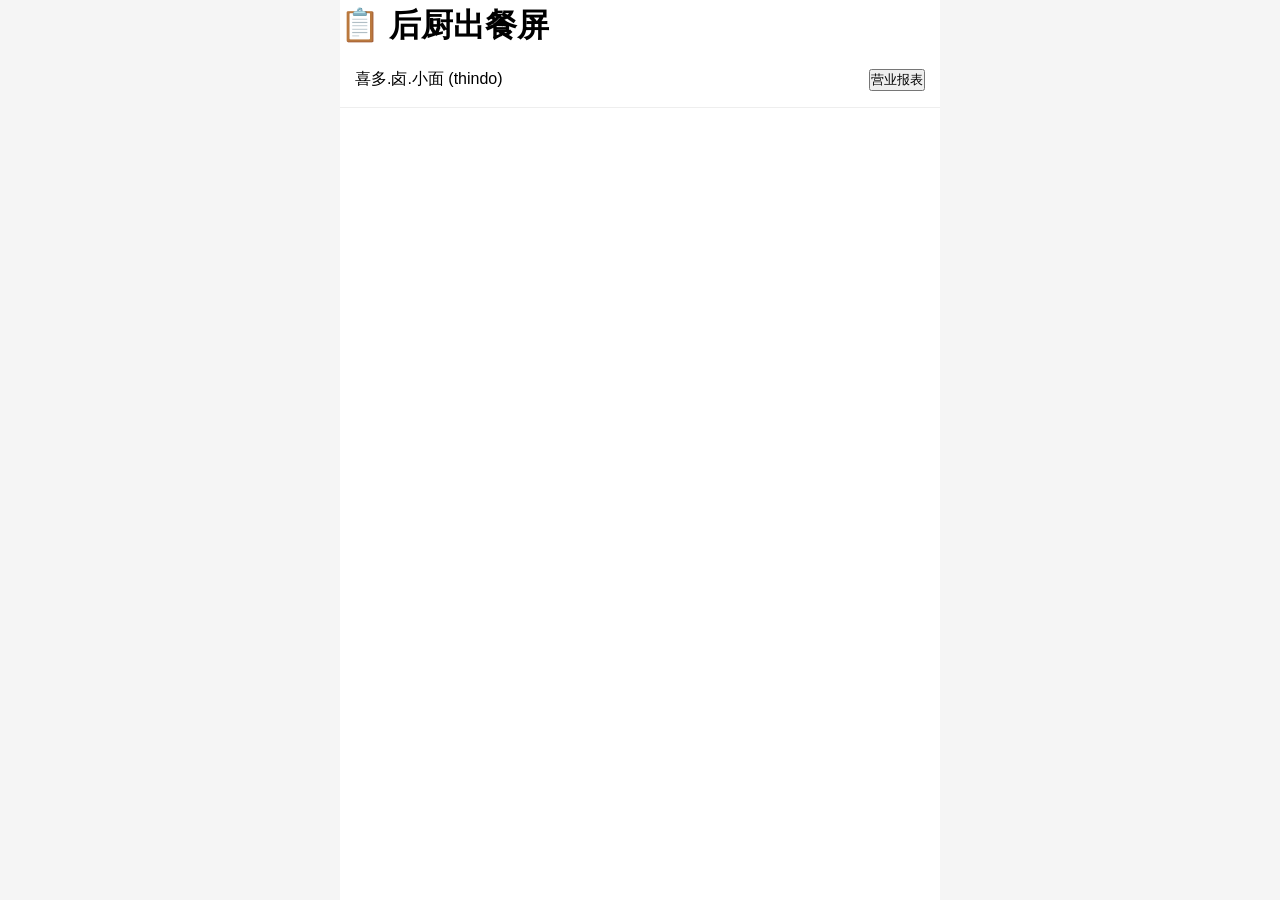
<file: admin.html>
<!-- admin.html -->
<!DOCTYPE html>
<html lang="zh">
<head>
<meta charset="UTF-8">
<meta name="viewport" content="width=device-width, initial-scale=1.0">
<title>后厨管理 - 喜多.卤.小面</title>
<link rel="stylesheet" href="style.css">
</head>
<body>
<div class="container">
    <h1>📋 后厨出餐屏</h1>
    <div class="admin-header">
        <span>喜多.卤.小面 (thindo)</span>
        <a href="stats.html" target="_blank"><button>营业报表</button></a>
    </div>
    <div id="order-list"></div>
</div>

<script src="data.js"></script>
<script>
let lastOrderCount = 0;

function loadOrders() {
    const orders = JSON.parse(localStorage.getItem("orders")) || [];
    const pending = orders.filter(o => o.status === "等待制作");
    
    // 检测新订单
    if (pending.length > lastOrderCount && lastOrderCount > 0) {
        speakText("您有新的订单，请及时处理");
    }
    lastOrderCount = pending.length;
    
    document.getElementById("order-list").innerHTML = pending.map(order => `
        <div class="order-card" id="order-${order.id}">
            <div class="order-header">
                <h2>取餐码: ${order.code}</h2>
                <span class="order-time">${order.time}</span>
            </div>
            <p><strong>类型:</strong> ${order.customer.isDelivery ? '📦 外卖打包' : '🍽️ 到店用餐'}</p>
            <p><strong>备注:</strong> ${order.customer.remark || '无'}</p>
            <ul>
                ${order.items.map(i => `<li>${i.name} x${i.qty} ${i.options ? '('+JSON.stringify(i.options)+')' : ''}</li>`).join('')}
            </ul>
            <p><strong>合计:</strong> ￥${order.total}</p>
            <div class="action-btns">
                <button onclick="speakCode('${order.code}')">🔊 喊号</button>
                <button onclick="printOrder(${order.id})">🖨️ 打印</button>
                <button onclick="completeOrder(${order.id})">✅ 出餐完成</button>
            </div>
        </div>`).join('');
}

// 语音播报取餐码
function speakCode(code) {
    speakText(`请取餐，取餐码 ${code}，请取餐`);
}

// 模拟打印
function printOrder(id) {
    const order = orders.find(o => o.id === id);
    const printContent = `
        喜多.卤.小面 (thindo)
        =====================
        取餐码: ${order.code}
        时间: ${order.time}
        类型: ${order.customer.isDelivery ? '外卖' : '堂食'}
        ---------------------
        ${order.items.map(i => `${i.name} x${i.qty}`).join('\n')}
        ---------------------
        合计: ￥${order.total}
        谢谢惠顾！
    `;
    
    const win = window.open('', '', 'width=400,height=600');
    win.document.write(`<pre>${printContent}</pre>`);
    win.print();
}

// 出餐完成
function completeOrder(id) {
    if (!confirm("确认出餐完成吗？")) return;
    
    let orders = JSON.parse(localStorage.getItem("orders"));
    orders = orders.map(o => o.id === id ? {...o, status: "已完成"} : o);
    localStorage.setItem("orders", JSON.stringify(orders));
    
    // 模拟给顾客发通知
    speakText("您的订单已完成，请尽快取餐");
    alert(`模拟短信已发送：您的取餐码订单已完成，请尽快取餐！`);
    
    loadOrders();
}

// 自动刷新
setInterval(loadOrders, 3000);
loadOrders();
</script>
</body>
</html>
</file>
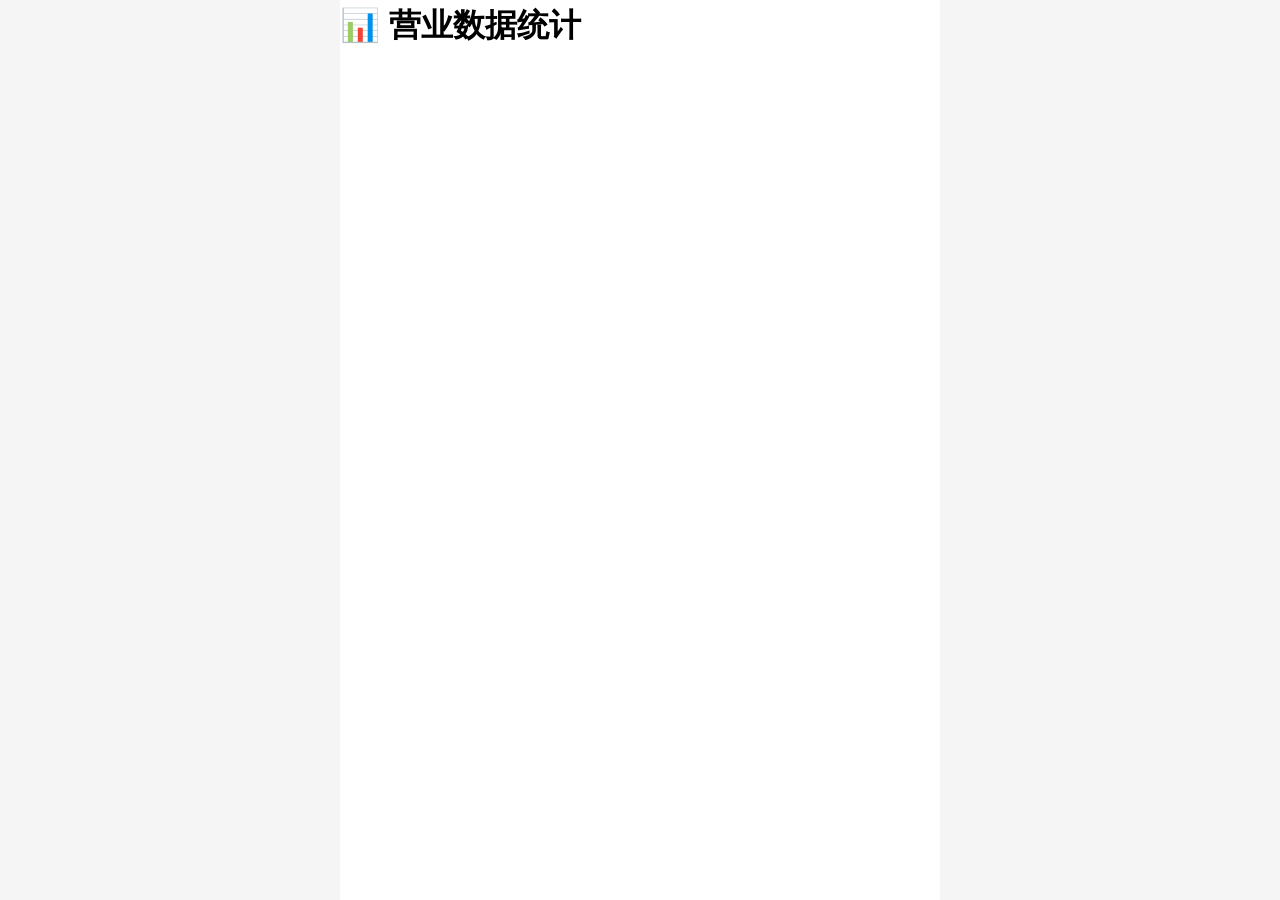
<file: stats.html>
<!-- stats.html -->
<!DOCTYPE html>
<html lang="zh">
<head>
<meta charset="UTF-8">
<meta name="viewport" content="width=device-width, initial-scale=1.0">
<title>营业报表 - 喜多.卤.小面</title>
<link rel="stylesheet" href="style.css">
</head>
<body>
<div class="container">
    <h1>📊 营业数据统计</h1>
    <div id="report"></div>
</body>
<script src="data.js"></script>
<script>
    const orders = JSON.parse(localStorage.getItem("orders")) || [];
    const today = new Date().toLocaleDateString();
    const todaysOrders = orders.filter(o => o.time.includes(today));
    
    let revenue = 0;
    let count = todaysOrders.length;
    let deliveryCount = 0;
    let productSales = {};
    
    todaysOrders.forEach(o => {
        revenue += o.total;
        if (o.customer.isDelivery) deliveryCount++;
        o.items.forEach(item => {
            productSales[item.name] = (productSales[item.name] || 0) + item.qty;
        });
    });
    
    // 排序热销产品
    const hotProducts = Object.entries(productSales)
        .sort((a, b) => b[1] - a[1])
        .slice(0, 5);
    
    document.getElementById("report").innerHTML = `
        <div class="card">
            <h3>今日日期</h3>
            <p>${today}</p>
        </div>
        <div class="card">
            <h3>总营业额</h3>
            <p style="font-size:24px;color:#FF5722;">￥${revenue.toFixed(2)}</p>
        </div>
        <div class="card">
            <h3>订单总数</h3>
            <p>${count} 单</p>
        </div>
        <div class="card">
            <h3>外卖订单</h3>
            <p>${deliveryCount} 单</p>
        </div>
        <div class="card">
            <h3>热销产品 TOP5</h3>
            <ol>
                ${hotProducts.map(([name, cnt]) => `<li>${name}: ${cnt}份</li>`).join('')}
            </ol>
        </div>
    `;
</script>
</body>
</html>
</file>
<file: style.css>
/* style.css */
* { margin: 0; padding: 0; box-sizing: border-box; }

body { 
    font-family: -apple-system, BlinkMacSystemFont, "Segoe UI", Roboto, Helvetica, Arial, sans-serif; 
    background: #f5f5f5; 
    line-height: 1.6;
}

.container { 
    max-width: 600px; 
    margin: auto; 
    background: #fff; 
    min-height: 100vh; 
    padding-bottom: 80px;
}

/* 头部样式 */
.header { 
    background: linear-gradient(135deg, #FF5722, #FF9800); 
    color: white; 
    padding: 20px; 
    text-align: center; 
}

.logo { 
    width: 80px; 
    height: 80px; 
    border-radius: 50%; 
    border: 3px solid white; 
    margin-bottom: 10px;
}

.slogan { 
    font-size: 12px; 
    opacity: 0.9; 
    margin-top: 5px;
}

#user-area { 
    font-size: 12px; 
    margin-top: 10px; 
    background: rgba(255,255,255,0.2);
    padding: 8px;
    border-radius: 5px;
}

/* 登录区域 */
#auth-section { 
    padding: 15px; 
    background: #fff; 
    border-bottom: 1px solid #eee;
    display: flex;
    gap: 5px;
    flex-wrap: wrap;
}

#auth-section input { 
    flex: 1; 
    min-width: 120px;
    padding: 8px; 
    border: 1px solid #ddd; 
    border-radius: 5px; 
}

#auth-section button { 
    padding: 8px 12px; 
    border: none; 
    border-radius: 5px; 
    background: #FF5722;
    color: white;
    cursor: pointer;
}

/* 选项卡 */
.tab { 
    display: flex; 
    background: #fff; 
    border-bottom: 1px solid #eee;
}

.tab-btn { 
    flex: 1; 
    padding: 12px; 
    border: none; 
    background: #eee; 
    cursor: pointer; 
    transition: all 0.3s;
}

.tab-btn.active { 
    background: #FF5722; 
    color: white; 
    font-weight: bold;
}

/* 菜单项 */
.menu-item { 
    display: flex; 
    padding: 15px; 
    border-bottom: 1px solid #eee; 
    cursor: pointer;
    transition: background 0.2s;
}

.menu-item:hover { 
    background: #f9f9f9; 
}

.food-img { 
    width: 80px; 
    height: 80px; 
    border-radius: 8px; 
    margin-right: 15px; 
    object-fit: cover; 
}

.food-info { 
    flex: 1; 
}

.food-info strong { 
    display: block; 
    margin-bottom: 5px; 
    color: #333;
}

.food-info p { 
    font-size: 12px; 
    color: #666; 
    margin-bottom: 5px;
}

.price { 
    color: #FF5722; 
    font-weight: bold; 
    font-size: 16px;
}

/* 购物车栏 */
.cart-bar { 
    position: fixed; 
    bottom: 0; 
    left: 0; 
    right: 0; 
    background: #FF5722; 
    color: white; 
    padding: 15px; 
    display: flex; 
    justify-content: space-between; 
    font-size: 18px; 
    font-weight: bold; 
    cursor: pointer;
    z-index: 100;
}

/* 弹窗样式 */
.modal { 
    display: none; 
    position: fixed; 
    top: 0; 
    left: 0; 
    width: 100%; 
    height: 100%; 
    background: rgba(0,0,0,0.5); 
    justify-content: center; 
    align-items: center;
    z-index: 1000;
}

.modal.show { 
    display: flex; 
}

.modal-content { 
    background: white; 
    width: 90%; 
    max-width: 400px; 
    padding: 20px; 
    border-radius: 10px; 
    max-height: 80vh;
    overflow-y: auto;
}

.detail-img { 
    width: 100%; 
    border-radius: 10px; 
    margin-bottom: 15px;
}

.option-group { 
    margin: 10px 0; 
}

.option-group label { 
    margin-right: 10px; 
    font-size: 14px;
}

.pay-btn { 
    width: 100%; 
    background: #04B431; 
    color: white; 
    padding: 15px; 
    border: none; 
    border-radius: 10px; 
    margin-top: 15px; 
    font-size: 18px;
    cursor: pointer;
}

.code-num { 
    font-size: 48px; 
    color: #FF5722; 
    text-align: center; 
    margin: 20px 0;
    letter-spacing: 5px;
}

/* 后厨样式 */
.admin-header { 
    display: flex; 
    justify-content: space-between; 
    align-items: center; 
    padding: 15px; 
    background: #fff; 
    border-bottom: 1px solid #eee;
}

.order-card { 
    background: #FFF9E6; 
    border-left: 5px solid #FF5722; 
    padding: 15px; 
    margin: 15px; 
    border-radius: 8px;
}

.order-header { 
    display: flex; 
    justify-content: space-between; 
    align-items: center;
    margin-bottom: 10px;
}

.order-time { 
    font-size: 12px; 
    color: #666;
}

.action-btns { 
    display: flex; 
    gap: 5px; 
    margin-top: 15px; 
}

.action-btns button { 
    flex: 1; 
    padding: 10px; 
    border: none; 
    border-radius: 5px; 
    cursor: pointer;
    font-size: 14px;
}

/* 报表样式 */
.card { 
    background: #f9f9f9; 
    padding: 15px; 
    border-radius: 8px; 
    margin: 15px; 
    box-shadow: 0 2px 5px rgba(0,0,0,0.1);
}

.card h3 { 
    color: #333; 
    margin-bottom: 10px;
}

/* 积分兑换 */
.section-title { 
    padding: 10px 15px; 
    background: #eee; 
    font-weight: bold; 
    margin-top: 10px;
}

.prize-item { 
    display: flex; 
    justify-content: space-between; 
    align-items: center;
    padding: 10px 15px; 
    border-bottom: 1px solid #eee; 
}

.prize-item button { 
    padding: 5px 10px; 
    background: #FF5722; 
    color: white; 
    border: none; 
    border-radius: 3px; 
    cursor: pointer;
}

/* 响应式调整 */
@media (max-width: 480px) {
    .container { padding-bottom: 70px; }
    .cart-bar { padding: 12px; font-size: 16px; }
    .action-btns { flex-direction: column; }
    .action-btns button { margin-bottom: 5px; }
}
</file>
